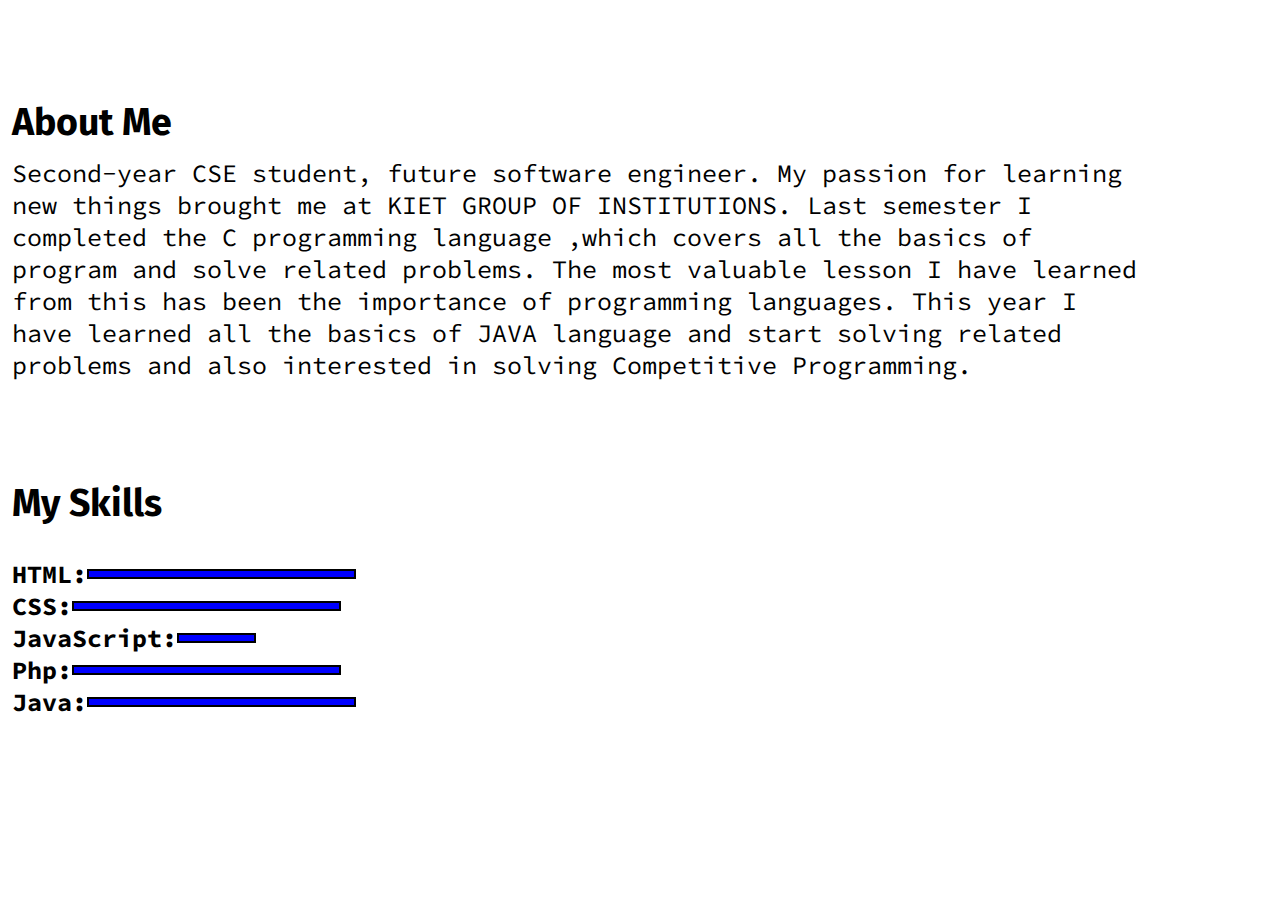
<file: about.html>
<!DOCTYPE html>
<html lang="en">
<head>
    <meta charset="UTF-8">
    <meta http-equiv="X-UA-Compatible" content="IE=edge">
    <meta name="viewport" content="width=device-width, initial-scale=1.0">
    <title>Personal Portfolio</title>
    <link rel="stylesheet" href="style.css">
</head>
<body>
    <div class="container">
    <div class="sidebar">
        
        <nav>
            <ul>
                <li><a href="/">Home</li></a>
                <li><a href="/about.html">About</li></a>
                <li><a href="/services.html">Certifications</li></a>
                <li><a href="/contact.html">Contact</li></a>
                <li><a href="/blog.html">Blog</li></a>

            </ul>
        </nav>
    </div>
    <div class="main">
            <div class="intro">
                
                <h2>About Me</h2>
                 <p>Second-year CSE student, future software engineer. My passion for learning new things brought me at KIET GROUP OF INSTITUTIONS. Last semester I completed the C programming language ,which covers all the basics of program and solve related problems.
                    The most valuable lesson I have learned from this has been the importance of programming languages.
                    This year I have learned all the basics of JAVA language and start solving related problems and also interested in solving Competitive Programming.</p>
                 <h2>My Skills</h2>
                 <div class="skillcontainer">
                   <div class="skillItem"> HTML: <div class="skill hundrered"> </div> </div>
                   <div class="skillItem">CSS: <div class="skill"> </div> </div>
                   <div class="skillItem">JavaScript: <div class="skill twentyfive" > </div> </div>
                   <div class="skillItem">Php: <div class="skill"> </div> </div>
                   <div class="skillItem"> Java: <div class="skill"> </div> </div>
                </div>
                 
                </div>
                
            
    
    </div>

</div>
</body>
</html>
</file>
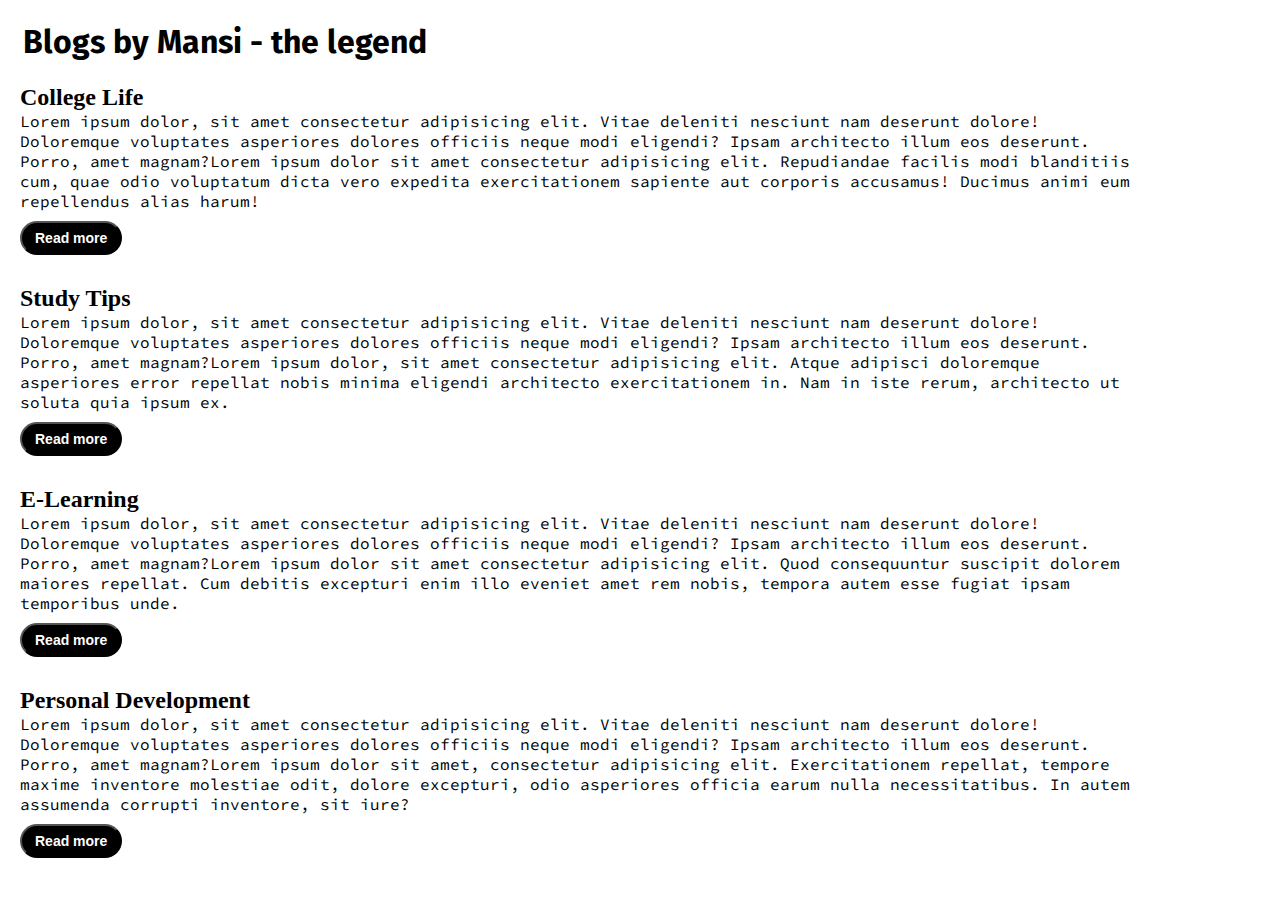
<file: blog.html>
<!DOCTYPE html>
<html lang="en">
<head>
    <meta charset="UTF-8">
    <meta http-equiv="X-UA-Compatible" content="IE=edge">
    <meta name="viewport" content="width=device-width, initial-scale=1.0">
    <title>Personal Portfolio</title>
    <link rel="stylesheet" href="style.css">
</head>
<body>
    <div class="container">
    <div class="sidebar">
        
        <nav>
            <ul>
                <li><a href="/">Home</li></a>
                <li><a href="/about.html">About </li></a>
                <li><a href="/services.html">Certifications</li></a>
                <li><a href="/contact.html">Contact</li></a>
                <li><a href="/blog.html">Blog</li></a>

            </ul>
        </nav>
    </div>
    <div class="main">
        <div class="blogContainer">
            <h1>Blogs by Mansi - the legend</h1>
            <div class="blogItem">
                <h2>College Life</h2>
                <p>Lorem ipsum dolor, sit amet consectetur adipisicing elit. Vitae deleniti nesciunt nam deserunt dolore! Doloremque voluptates asperiores dolores officiis neque modi eligendi? Ipsam architecto illum eos deserunt. Porro, amet magnam?Lorem ipsum dolor sit amet consectetur adipisicing elit. Repudiandae facilis modi blanditiis cum, quae odio voluptatum dicta vero expedita exercitationem sapiente aut corporis accusamus! Ducimus animi eum repellendus alias harum!</p>
                <button class="btn btn-sm">Read more</button>
            </div>
            
            <div class="blogItem">
                <h2>Study Tips</h2>
                <p>Lorem ipsum dolor, sit amet consectetur adipisicing elit. Vitae deleniti nesciunt nam deserunt dolore! Doloremque voluptates asperiores dolores officiis neque modi eligendi? Ipsam architecto illum eos deserunt. Porro, amet magnam?Lorem ipsum dolor, sit amet consectetur adipisicing elit. Atque adipisci doloremque asperiores error repellat nobis minima eligendi architecto exercitationem in. Nam in iste rerum, architecto ut soluta quia ipsum ex.</p>
                <button class="btn btn-sm">Read more</button>
            </div>

            <div class="blogItem">
                <h2>E-Learning</h2>
                <p>Lorem ipsum dolor, sit amet consectetur adipisicing elit. Vitae deleniti nesciunt nam deserunt dolore! Doloremque voluptates asperiores dolores officiis neque modi eligendi? Ipsam architecto illum eos deserunt. Porro, amet magnam?Lorem ipsum dolor sit amet consectetur adipisicing elit. Quod consequuntur suscipit dolorem maiores repellat. Cum debitis excepturi enim illo eveniet amet rem nobis, tempora autem esse fugiat ipsam temporibus unde.</p>
                <button class="btn btn-sm">Read more</button>
            </div>

            <div class="blogItem">
                <h2>Personal Development</h2>
                <p>Lorem ipsum dolor, sit amet consectetur adipisicing elit. Vitae deleniti nesciunt nam deserunt dolore! Doloremque voluptates asperiores dolores officiis neque modi eligendi? Ipsam architecto illum eos deserunt. Porro, amet magnam?Lorem ipsum dolor sit amet, consectetur adipisicing elit. Exercitationem repellat, tempore maxime inventore molestiae odit, dolore excepturi, odio asperiores officia earum nulla necessitatibus. In autem assumenda corrupti inventore, sit iure?</p>
                <button class="btn btn-sm">Read more</button>
            </div>
        </div>
    </div>

</div>
</body>
</html>
</file>
<file: style.css>
@import url('https://fonts.googleapis.com/css2?family=Fira+Sans&family=Source+Code+Pro&display=swap');

  @import url('https://fonts.googleapis.com/css2?family=Source+Code+Pro&family=Source+Sans+Pro&display=swap');


*{
    margin: 0px;
    padding: 0px;
}


.sidebar{
    
    background-color: black;
    width: 434px;
    font-family: 'Fira Sans', sans-serif;
    height: 100vh;
}

.sidebar nav{
    padding: 72px;
}

.sidebar nav li{
    list-style: none;
    font-size: 30px;
    padding: 33px 0;
}

.sidebar nav li a {
    text-decoration: none;
    color:blue;
}

.sidebar nav ul a{
    padding: 72px;
}
.main{
    background-color: white;
    width: 90%;
    
}

.container{
    display: flex;
}

.infocontainer{
    background-color: whitesmoke;
    height: 58vh;
    width: 80vw;
    margin: 144px auto;
    display: flex;
    justify-content: space-around;
}

.devpic img{
    height: 58vh;
}

.devinfo{
display: flex;
justify-content: center;
flex-direction: column;
font-family: 'Source Code Pro', monospace;
}

.hello{
font-size: 70px;
font-family: 'Fira Sans', sans-serif;
}

.name{
font-size: 95px;
font-weight: bold;
color: blue;
}

.about{
font-size: 40px;
margin: 5px;
}

.intro{
    font-size: 25px;
    font-family: 'Times New Roman', Times, serif;
}

.buttons{
    margin-top: 22px;
}

.btn{
    font-size: 20px;
    padding: 20px;
    border-radius: 40px;
    color: white;
    background-color: black;
    font-weight: bolder;
}

.btn-sm{
font-size: 14px;
padding: 7px 13px;
margin: 10px 0;
}

.btn:hover{
background-color: blue;
color: black;
}

.contactform{
    padding-top: 144px;
    padding: 0 34px;
    font-family: 'Fira Sans', sans-serif;
}
.contactform h1{
    font-family: 'Source Code Pro', monospace;
    padding: 12px 0;
    
}

.contactform form div{
padding: 10px 0;
display: flex;
flex-direction: column;
}

.contactform form div input{
    width: 26vw;
    border-radius: 5px;
    margin: 6px 0 0 0;
    padding: 3px;
    margin-right: 1800px;
    }

#emailHelp{
    font-size: 11px;
    color: blueviolet;
    margin: 0 5px;
    padding: 3px 0 0 0;
}

#form-check{
flex-direction: row;
}

#form-check input{
    width: 24px;
    margin: 3px 0;
}

.blogItem{
    margin: 20px;
    font-family: 'Times New Roman', Times, serif;
    
}

 h1{
    font-family: 'Fira Sans', sans-serif ;
    margin: 23px;
}
 p{
    font-family: 'Source Code Pro', monospace;
}
.intro h2{
    font-family: 'Fira Sans', sans-serif ;
   margin: 12px;
   margin-top: 100px;
}
.intro p{
    font-family: 'Source Code Pro', monospace;
    margin: 12px;
}

.skillcontainer{
    padding: 12px;
    margin-top: 20px;
}

.skillItem{
    display: flex;
    align-items: center;
    font-family: 'Source Code Pro', monospace;
    font-weight: bold;
}
.skill{
    height: 6px;
    width: 265px;
    background-color:blue;
    border: 2px solid;
}

.hundered{
    width: 265px;
    
}

.fifty{
    width: 125px;
}

.twentyfive{
    width: 75px;
}



@media (max-width: 1615px) {
    .devpic{
        display:none ;
    }
 .sidebar{
    transform: translate(-443px, 0px);
    position: absolute;
}
}

.srvcs{
    margin-top: 90px;
}
</file>
